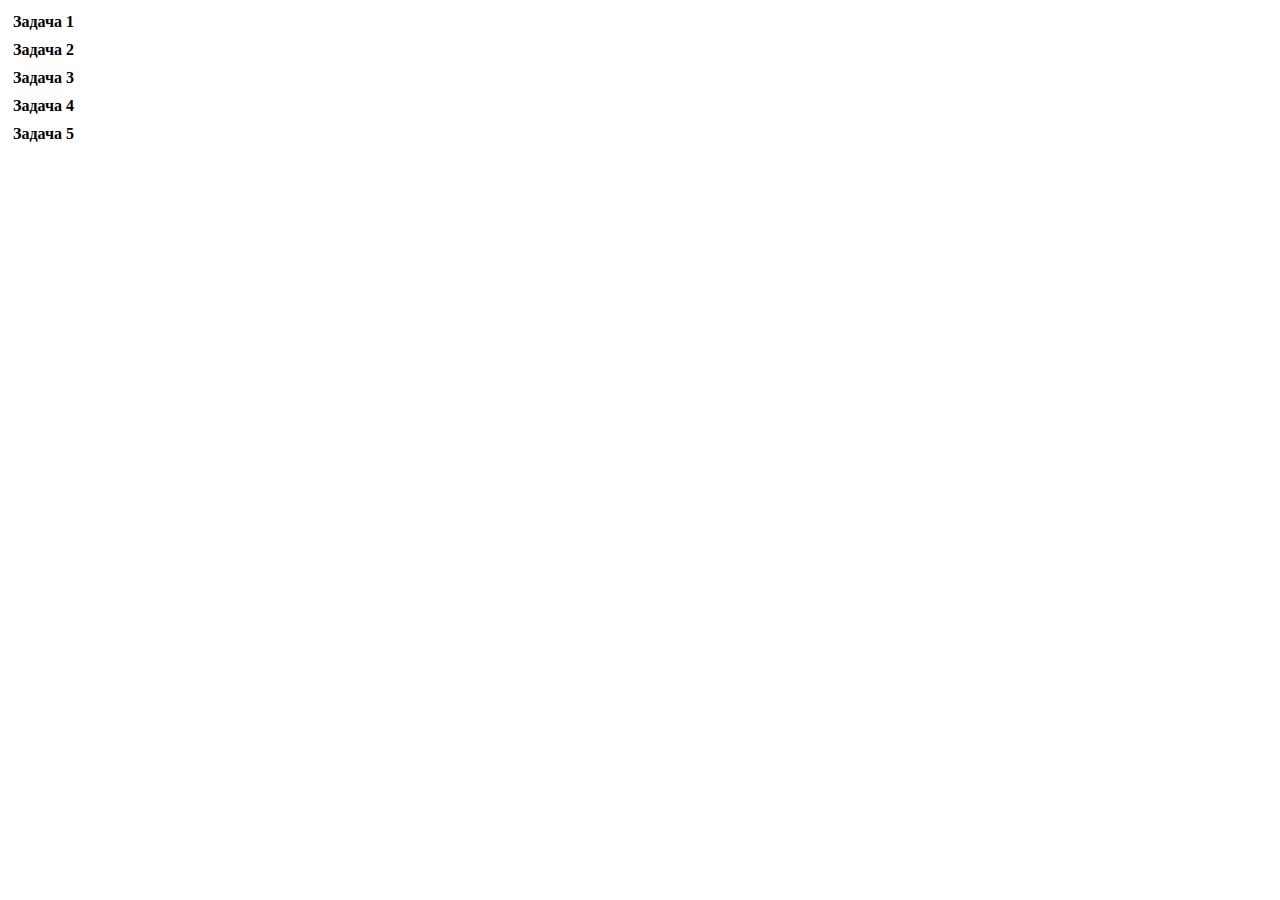
<file: index.html>
<!DOCTYPE html>
<html lang="en">
  <head>
    <meta charset="UTF-8">
    <title>JS-Start</title>
  </head>
  <body>
  <link rel="stylesheet" type="text/css" href="style.css">
  <ul>
    <li>
      <a href="task1/index.html">Задача 1</a>
    </li>
    <li>
      <a href="task2/index.html">Задача 2</a>
    </li>
    <li>
      <a href="task3/index.html">Задача 3</a>
    </li>
    <li>
      <a href="task4/index.html">Задача 4</a>
    </li>
    <li>
      <a href="task5/index.html">Задача 5</a>
    </li>
  </ul>
</body>
</html>
</file>
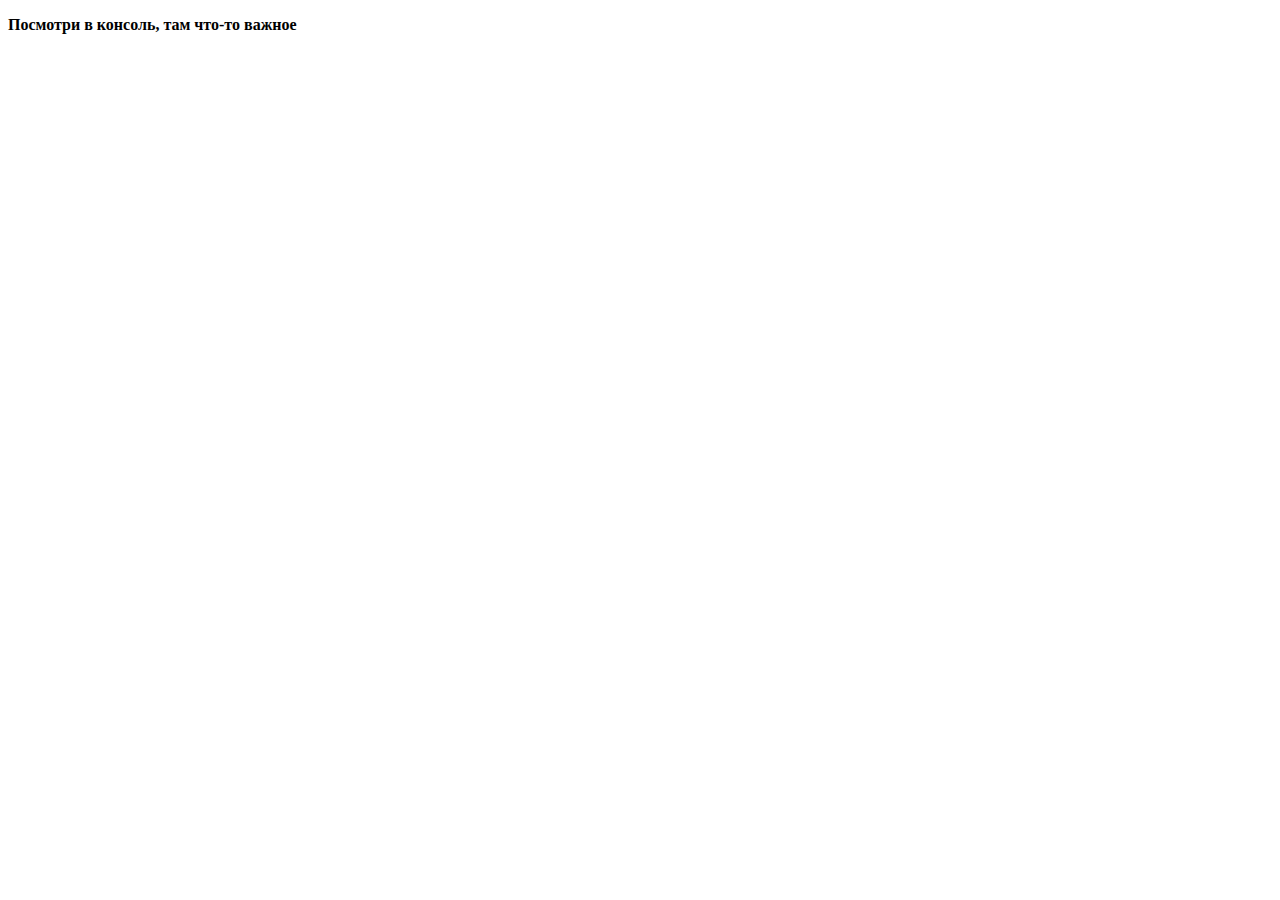
<file: task1/index.html>
<!DOCTYPE html>
<html lang="en">
<head>
    <meta charset="UTF-8">
    <title>JS-Start. 1 задача</title>
</head>
<body>
<link rel="stylesheet" type="text/css" href="style.css">
<p>Посмотри в консоль, там что-то важное</p>
</body>
<script src="script.js"></script>
</html>
</file>
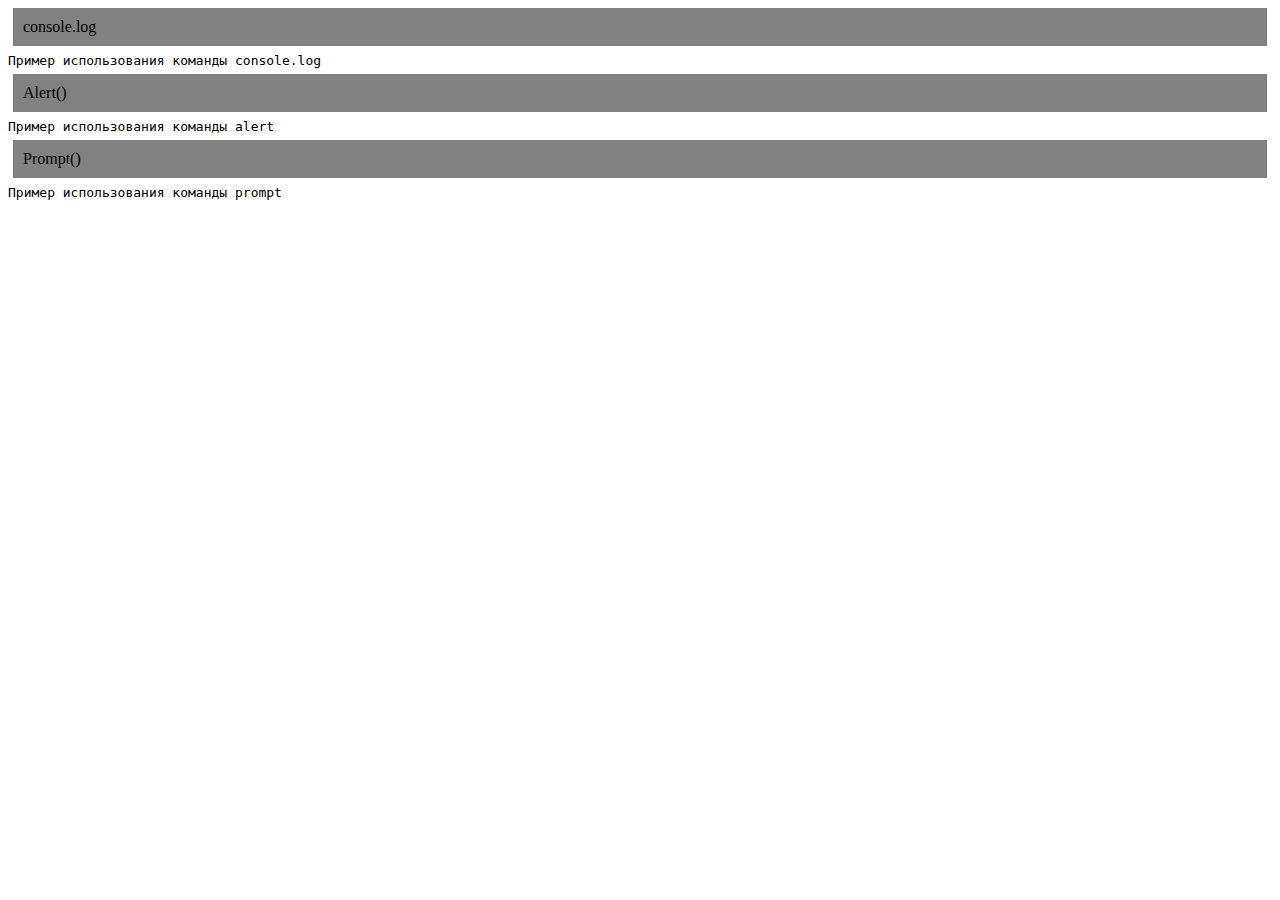
<file: task2/index.html>
<!DOCTYPE html>
<html lang="en">
    <head>
        <meta charset="UTF-8">
        <title>JS-Start. 2 задача</title>
    </head>
    <body>
        <link rel="stylesheet" type="text/css" href="style.css">
        <p id="consoleLog">console.log</p>
        <code>
            Пример использования команды console.log
        </code>
        <p id="alert1">Alert()</p>
        <code>
            Пример использования команды alert
        </code>
        <p id="prompt1">Prompt()</p>
        <code>
            Пример использования команды prompt
        </code>
        <script src="script.js"></script>
    </body>
</html>
</file>
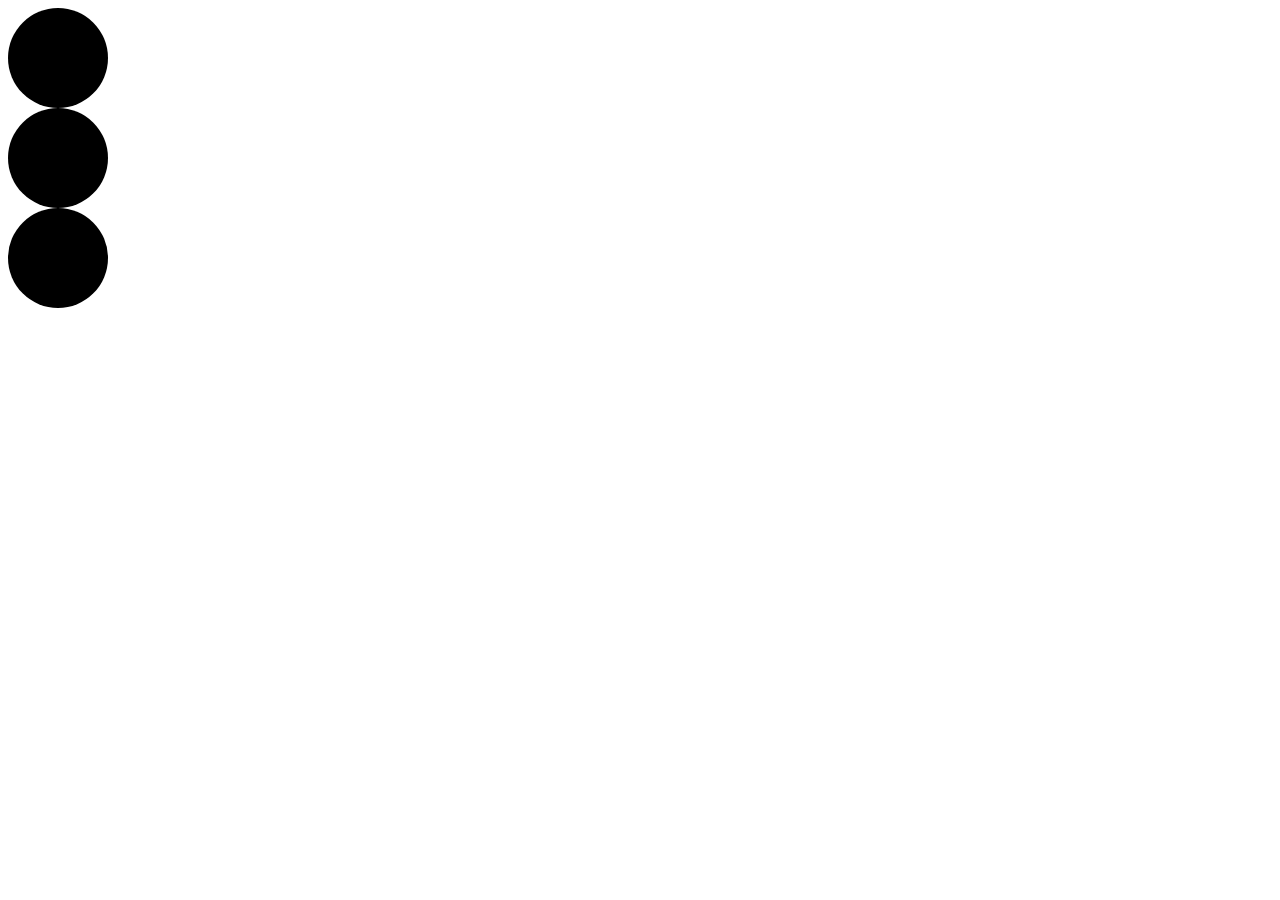
<file: task3/index.html>
<!DOCTYPE html>
<html lang="en">
    <head>
        <meta charset="UTF-8">
        <title>JS-Start. 3 задача</title>
        <link rel="stylesheet" type="text/css" href="style.css">
    </head>
    <body>
        <div id="trafficLightGreen"></div>
        <div id="trafficLightYellow"></div>
        <div id="trafficLightRed"></div>
        <script src="script.js"></script>
    </body>
</html>
</file>
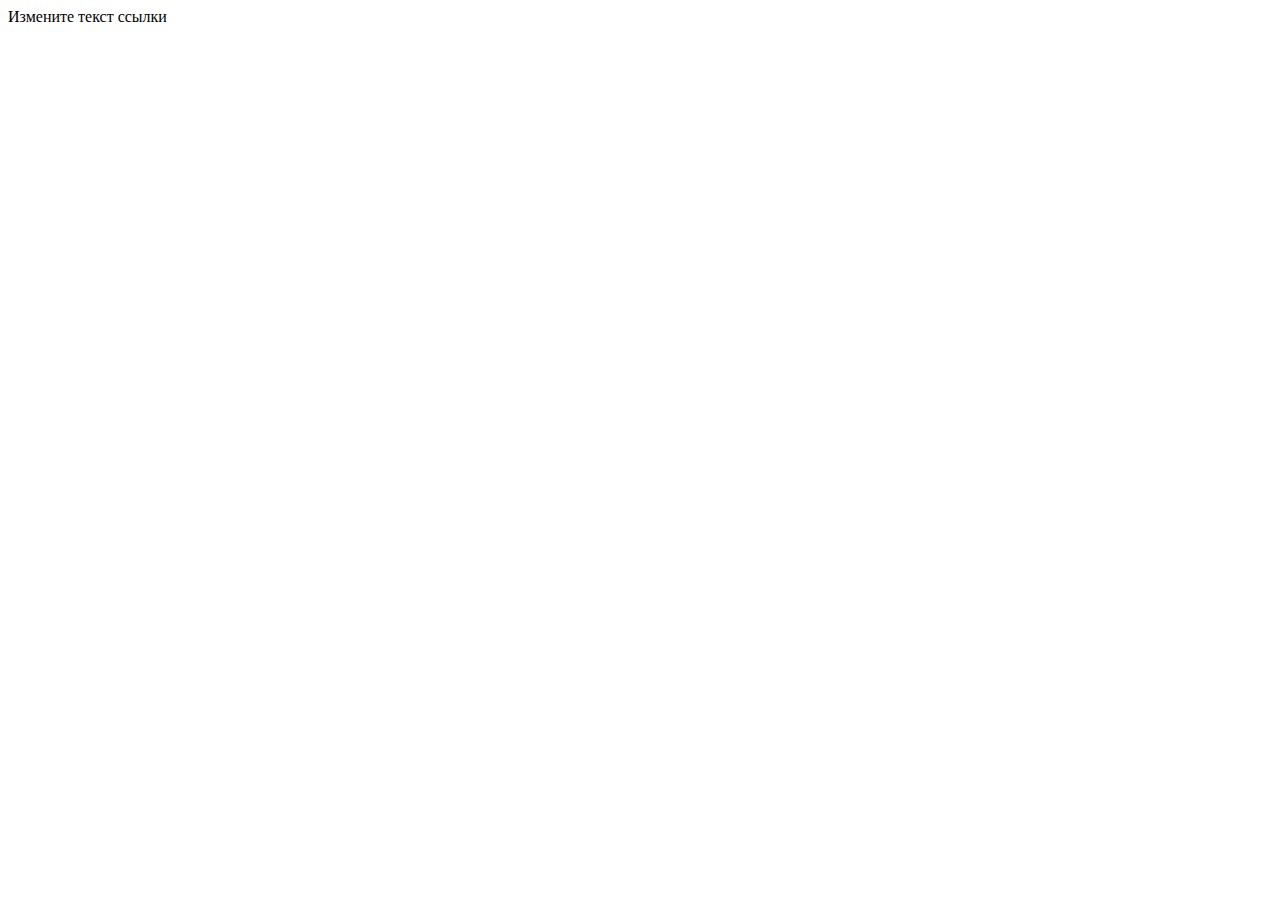
<file: task4/index.html>
<html lang="en">
    <head>
        <meta charset="UTF-8">
        <title>JS-Start. 4 задача</title>
    </head>
    <body>
        <link rel="stylesheet" type="text/css" href="style.css">
        <a id="Prmpt" href="#">Измените текст ссылки</a>
        <script src="script.js"></script>
    </body>
</html>
</file>
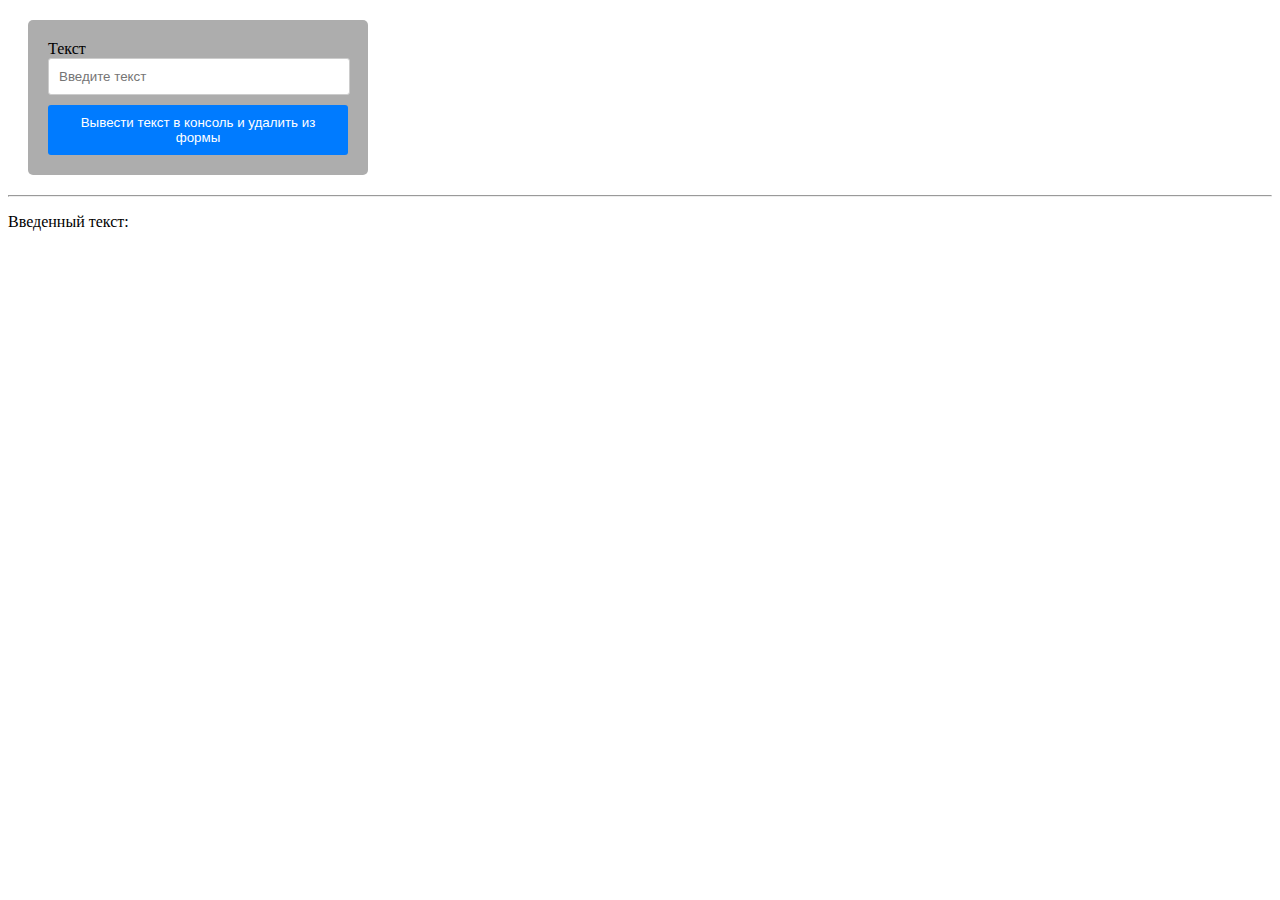
<file: task5/index.html>
<!DOCTYPE html>
<html lang="en">
    <head>
        <meta charset="UTF-8">
        <title>JS-Start. 3 задача</title>
    </head>
    <body>
        <link rel="stylesheet" type="text/css" href="style.css">
        <form action="#">
            <label>
                Текст
                <input id="text" type="text" placeholder="Введите текст">
            </label>
        <button type="submit">
            Вывести текст в консоль и удалить из формы
        </button>
        </form>
        <hr>
        <p>Введенный текст:</p>
        <p id="duplicateField"></p>
        <script src="script.js"></script>
    </body>
</html>
</file>
<file: style.css>
ul {
    list-style: none; 
    padding: 0;
    margin: 0;
}

li {
    padding: 5px; 
}

li a {
    text-decoration: none; 
    color: #000000;
    font-weight: bold;
}

li a:hover {
    color: #4a1da5;
}
</file>
<file: task1/style.css>
p {
    font-weight: bold;
}
</file>
<file: task2/style.css>
p {
    background-color: rgb(129, 129, 129);
    padding: 10px;
    margin: 5px;
}
</file>
<file: task3/style.css>
#trafficLightRed,
#trafficLightYellow,
#trafficLightGreen {
    width: 100px;
    height: 100px;
    border-radius: 50%;
    background: black;
}
</file>
<file: task4/style.css>
a {
    text-decoration: none;
    color: black;
}
</file>
<file: task5/style.css>
form {
    background-color: #adadad;
    padding: 20px;
    border-radius: 5px;
    margin: 20px;
    max-width: 300px;
}

label {
    display: block;
    margin-bottom: 10px;
}

input[type="text"] {
    width: 280px;
    padding: 10px;
    border: 1px solid #ccc; /* Граница поля ввода */
    border-radius: 3px;
}

button {
    background-color: #007bff; /* Цвет фона кнопки */
    color: #fff; /* Цвет текста кнопки */
    border: none;
    padding: 10px 20px;
    border-radius: 3px;
    cursor: pointer;
}

button:hover {
    background-color: #0056b3; /* Цвет фона кнопки при наведении */
}
</file>
